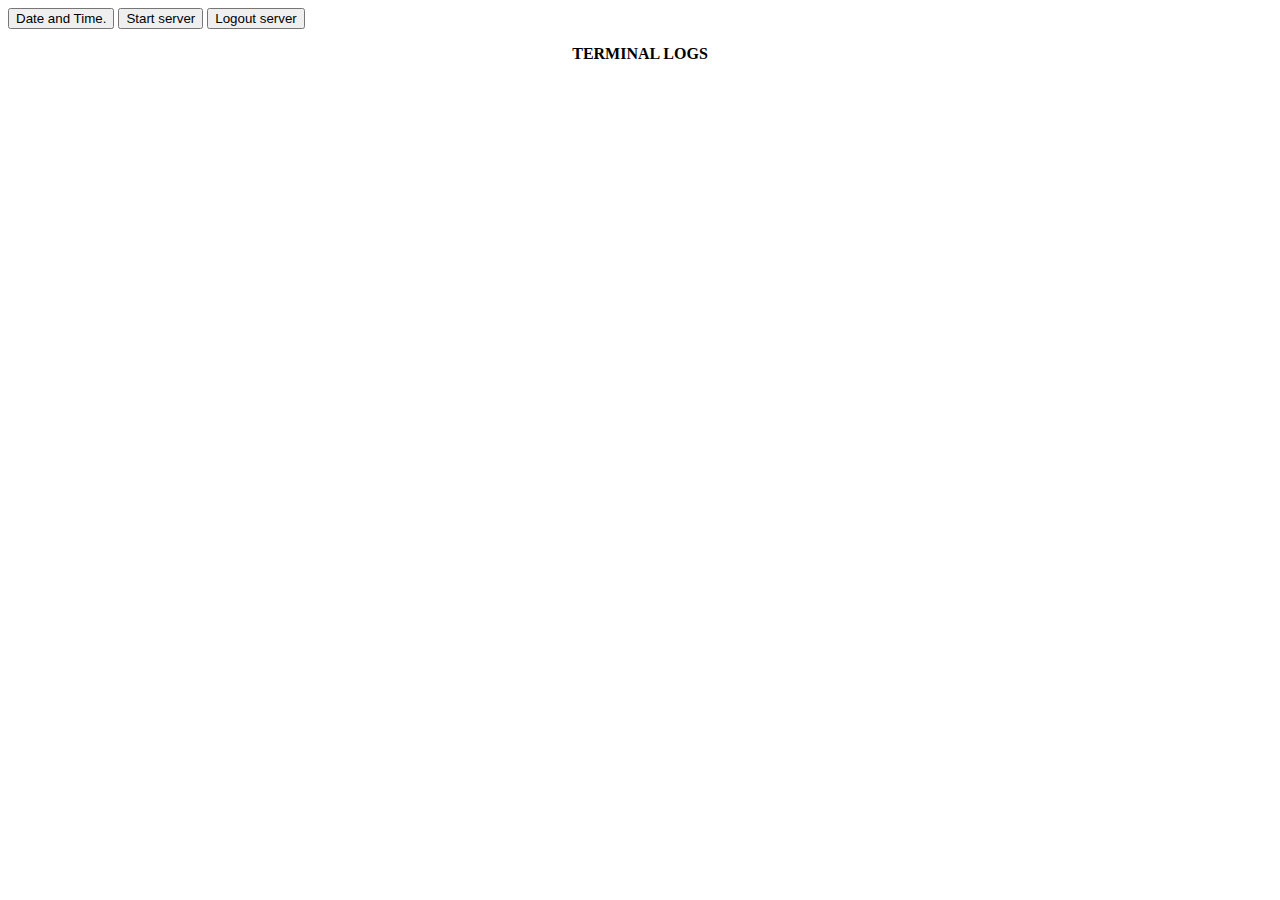
<file: index.html>
<!DOCTYPE HTML>
<html  xmlns:th="http://www.thymeleaf.org" lang="en">
<html lang="en">
 
<head>
    <meta charset="UTF-8">
    <meta name="viewport" content="width=device-width, initial-scale=1.0">
    <meta http-equiv="X-UA-Compatible" content="ie=edge">
    <script src="script.js"></script>
    <link rel="stylesheet" href="styles.css">
    <title>FIX Terminal</title>
</head>
<body onload="loadIndex()">  
<button type="button"
        onclick="document.getElementById('demo').innerHTML = Date()">
       Date and Time.

</button>
<button type="button"
        onclick="startServer()">
    Start server

</button>
<button type="button"
        onclick="logoutServer()">
    Logout server

</button>

<p style="text-align: center;"><strong>TERMINAL LOGS</strong></p>
<table id="fixlog" style="border-collapse: collapse; width: 100%;" border="0"> </table>

</body>
</html>
</file>
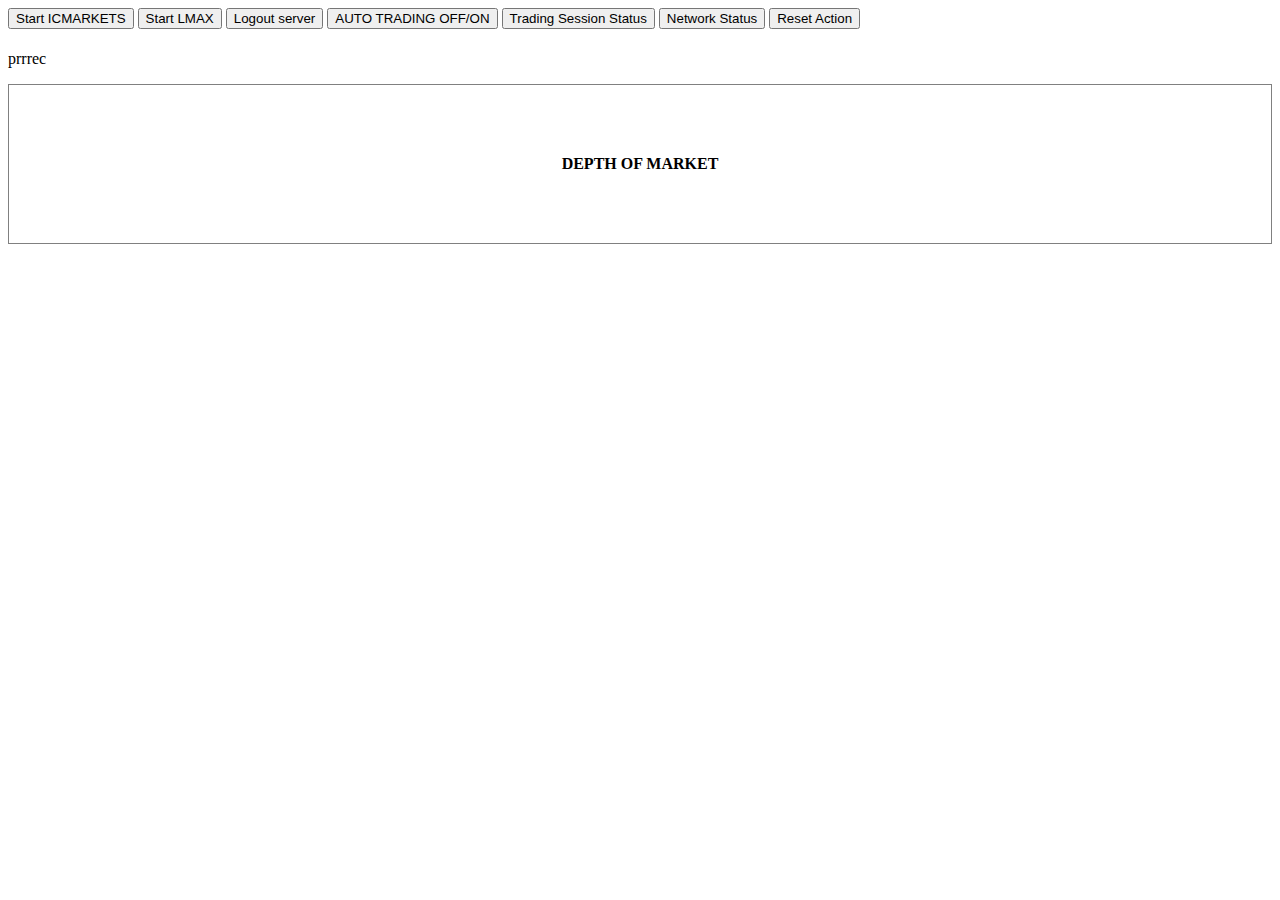
<file: dom.html>
<!DOCTYPE html>
<html lang="en">

<head>
    <meta charset="UTF-8">
    <meta name="viewport" content="width=device-width, initial-scale=1.0">
    <meta http-equiv="X-UA-Compatible" content="ie=edge">
    <script src="script.js"></script>
    <link rel="stylesheet" href="styles.css">
    <title>FIX DOM</title>
</head>
<body onload="loadDoM()">  
<button type="button"
        onclick="startServer(1)">
    Start ICMARKETS
</button>

<button type="button"
        onclick="startServer(2)">
    Start LMAX
</button>

<button type="button"
        onclick="logoutServer()">
    Logout server
</button>

<button type="button" onclick="globalAutoTradingSwitch()">
    AUTO TRADING OFF/ON
</button>  

<button type="button"
        onclick="sendTradingSessionStatusRequest()">
    Trading Session Status
</button>  



<button type="button"
        onclick="sendNetworkStatusRequest()">
    Network Status
</button>  


<button type="button"
        onclick="resetAllMaps()">
    Reset Action
</button>  



<br>
<h1 id="instrumentSymbol"></h1>
<p id="instrumentDesc"></p>
<p id="instrumentPrecision">prrrec</p>


<table style="border-collapse: collapse; width: 100%; height: 160px;" border="1">
  <tbody>
  <tr style="height: 142px;">
    <td style="width: 30.2557%; height: 142px;">
  
      <p style="text-align: center;"><strong>DEPTH OF MARKET</strong></p>
      <table id="dom_tab" style="border-collapse: collapse; width: 100%;font-size:12px;" border="1"> </table>


    </td>
  </tr>
  </tbody>
</table>
<p>&nbsp;</p>
</body>
</html>
</file>
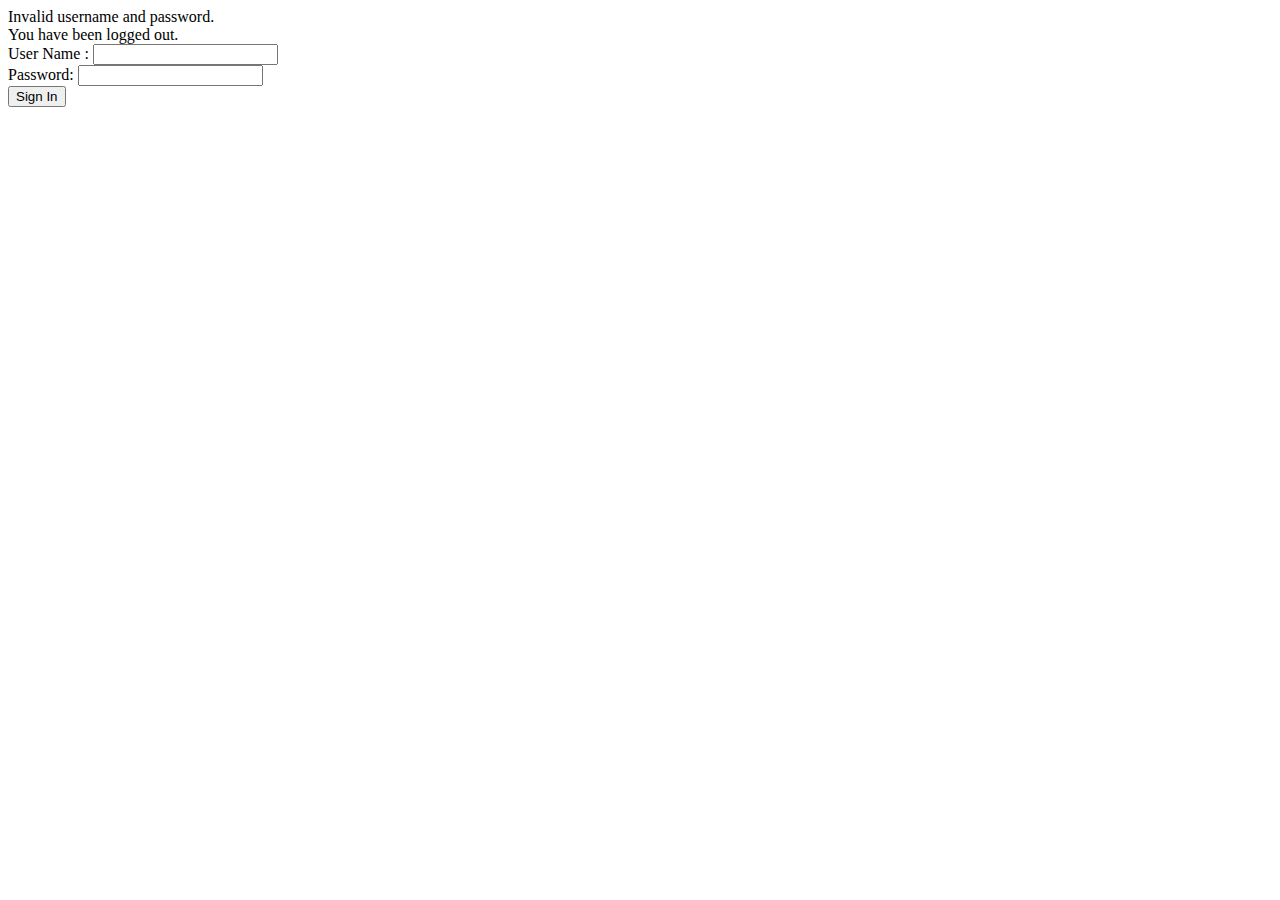
<file: login.html>
<!DOCTYPE html>
<html xmlns="http://www.w3.org/1999/xhtml" xmlns:th="https://www.thymeleaf.org"
      xmlns:sec="https://www.thymeleaf.org/thymeleaf-extras-springsecurity3">
<head>
    <title>Spring Security Example </title>
</head>
<body>
<div th:if="${param.error}">
    Invalid username and password.
</div>
<div th:if="${param.logout}">
    You have been logged out.
</div>
<form th:action="@{/login}" method="post">
    <div><label> User Name : <input type="text" name="username"/> </label></div>
    <div><label> Password: <input type="password" name="password"/> </label></div>
    <div><input type="submit" value="Sign In"/></div>
</form>
</body>
</html>
</file>
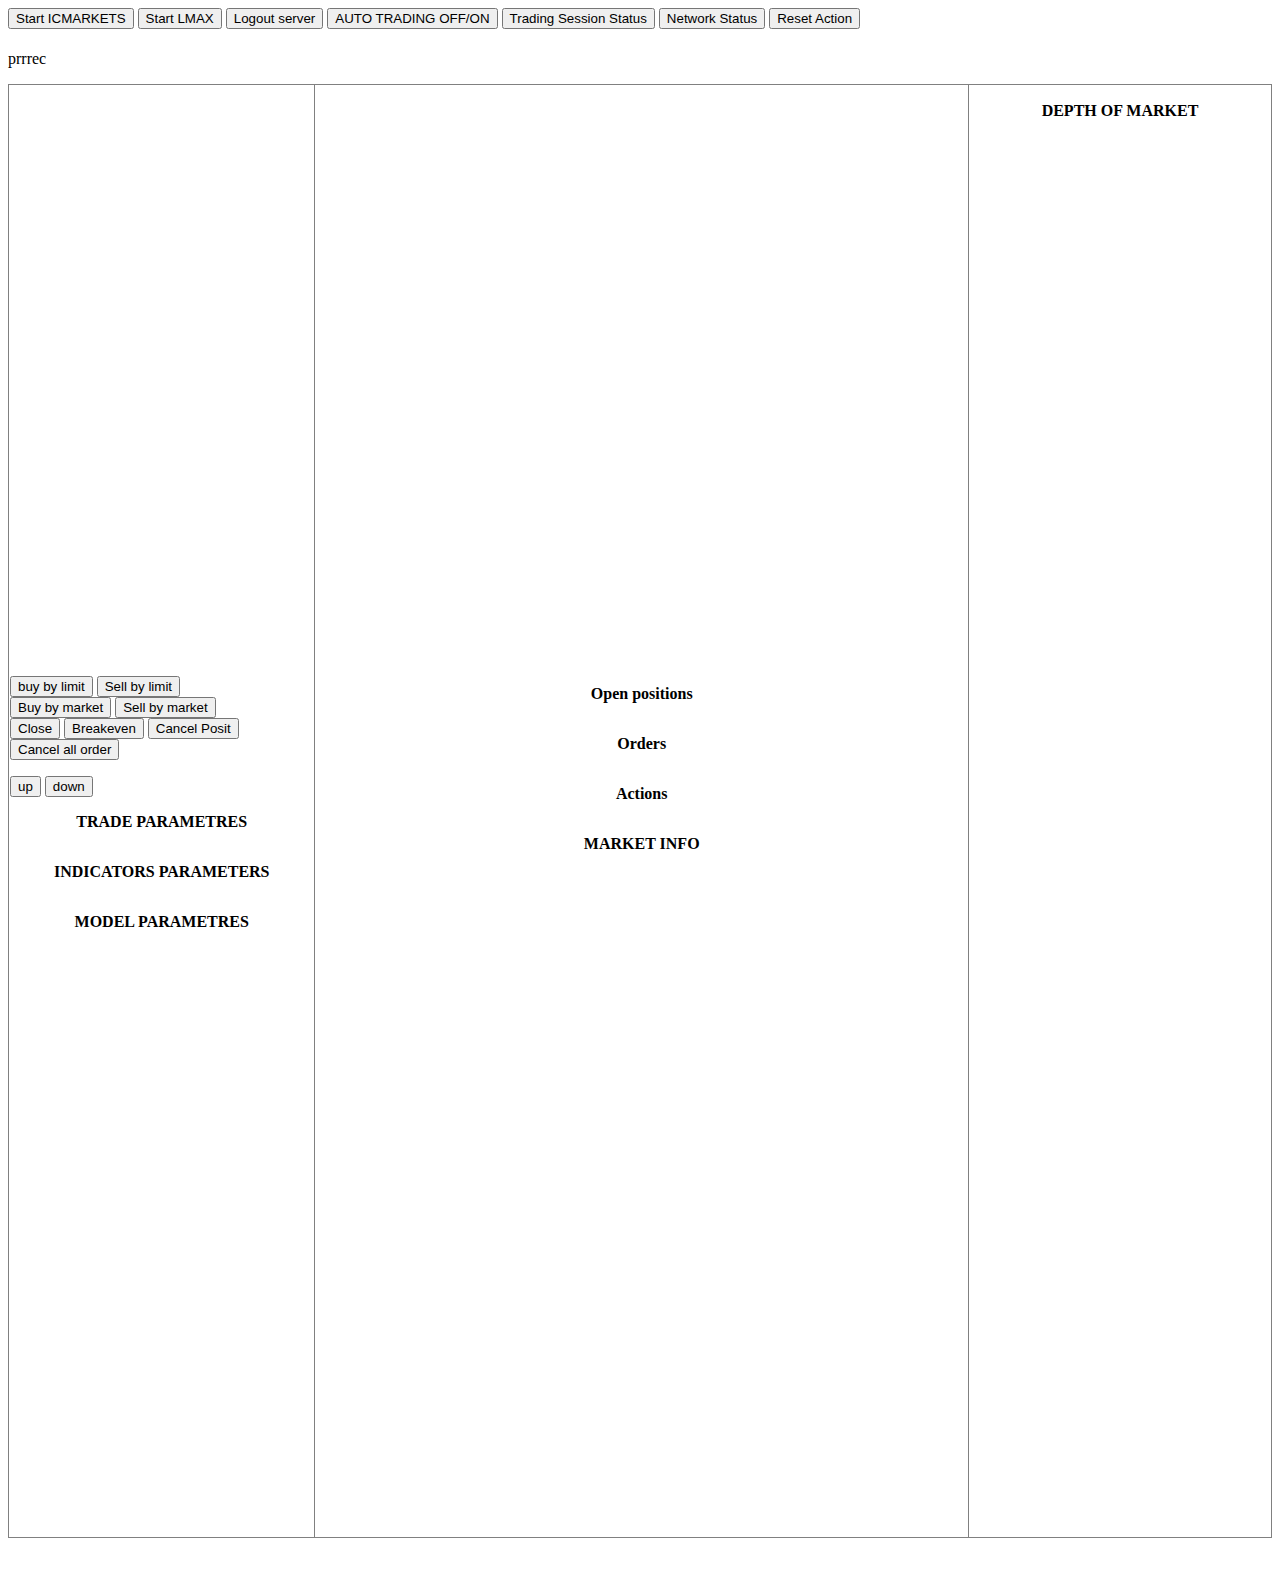
<file: monitor.html>
<!DOCTYPE html>
<html lang="en">

<head>
    <meta charset="UTF-8">
    <meta name="viewport" content="width=device-width, initial-scale=1.0">
    <meta http-equiv="X-UA-Compatible" content="ie=edge">
    <script src="script.js"></script>
    <link rel="stylesheet" href="styles.css">
    <title>FIX Monitor</title>
</head>
<body onload="loadMonitor()">  
<button type="button"
        onclick="startServer(1)">
    Start ICMARKETS
</button>

<button type="button"
        onclick="startServer(2)">
    Start LMAX
</button>

<button type="button"
        onclick="logoutServer()">
    Logout server
</button>

<button type="button" onclick="globalAutoTradingSwitch()">
    AUTO TRADING OFF/ON
</button>  

<button type="button"
        onclick="sendTradingSessionStatusRequest()">
    Trading Session Status
</button>  



<button type="button"
        onclick="sendNetworkStatusRequest()">
    Network Status
</button>  


<button type="button"
        onclick="resetAllMaps()">
    Reset Action
</button>  



<br>
<h1 id="instrumentSymbol"></h1>
<p id="instrumentDesc"></p>
<p id="instrumentPrecision">prrrec</p>


<table style="border-collapse: collapse; width: 100%; height: 160px;" border="1">
  <tbody>
  <tr style="height: 142px;">
    <td style="width: 30.2557%; height: 142px;">
      <button accesskey="l" type="button" onclick="tradeByMarket('buy_limit')"> buy by limit </button>
      <button accesskey="d" type="button" onclick="tradeByMarket('sell_limit')"> Sell by limit </button>
      <br>
      <button accesskey="b" type="button" onclick="tradeByMarket('buy')"> Buy by market</button>
      <button accesskey="s" type="button" onclick="tradeByMarket('sell')"> Sell by market </button>
      <br>
      <button accesskey="c" type="button" onclick="tradeByMarket('close')"> Close </button>
      <button accesskey="r" type="button" onclick="tradeByMarket('breakeven')"> Breakeven </button>
      <button type="button" onclick="tradeByMarket('cancel_posit')"> Cancel Posit </button>
      <br>
      <button accesskey="o" type="button" onclick="tradeByMarket('cancel_all_ord')"> Cancel all order </button>
      <!-- <button type="button" onclick="tradeByMarket('cancel_all_pen')"> Cancel all pending orders </button> -->

      <p id="actionInfo"></p>
      <p id="actionErr"></p>
      <button type="button" onclick="chageParam('set-up','par_quantity')"> up </button>
      <button type="button" onclick="chageParam('set-down','par_quantity')"> down </button>

      <p style="text-align: center;"><strong>TRADE PARAMETRES</strong></p>
      <table id="trade_params_tab" style="border-collapse: collapse; width: 100%;" border="1"> </table>

      <p style="text-align: center;"><strong>INDICATORS PARAMETERS</strong></p>
      <table id="indcators_parameters_tab" style="border-collapse: collapse; width: 100%;" border="1"> </table>

      <p style="text-align: center;"><strong>MODEL PARAMETRES</strong></p>
      <table id="mm_parameters_tab" style="border-collapse: collapse; width: 100%;" border="1"> </table>

    </td>

    <td style="width: 69.7443%; height: 142px;">
      <p style="text-align: center;"><strong>Open positions</strong></p>
      <table id="position_data_tab" style="border-collapse: collapse; width: 100%;" border="1"> </table>

      <p style="text-align: center;"><strong>Orders</strong></p>
      <table id="orders_data_tab" style="border-collapse: collapse; width: 100%;" border="1"> </table>

      <p style="text-align: center;"><strong>Actions</strong></p>
      <table id="actions_tab" style="border-collapse: collapse; width: 100%;" border="1"> </table>


<!--       <p style="text-align: center;"><strong>MARKET</strong></p>


          <table style="border-collapse: collapse; width: 100%; height: 160px;" border="1">
          <tbody>
            <tr>
              <td>
                <table id="market_data_tab" style="border-collapse: collapse; width: 100%;" border="1"> </table>
              </td>
              <td>
              <table id="market_model_tab" style="border-collapse: collapse; width: 100%;" border="1"> </table>
              </td>
          </tr>
          </tbody>
        </table>
 -->
      <p style="text-align: center;"><strong>MARKET INFO</strong></p>
       <table id="market_info_tab" style="border-collapse: collapse; width: 100%;font-size:12px;" border="1"> </table>

      <p>&nbsp;</p>
      <p>&nbsp;</p>


    </td>
    <td>
      <p style="text-align: center;"><strong>DEPTH OF MARKET</strong></p>
       <div id="tableContainer" style="width: 300px; height: 1400px; overflow: auto;">
         <table id="dom_tab" style="border-collapse: collapse; width: 100%;font-size:10px;  " border="1"> </table>
      </div>
   </td>


  </tr>
  </tbody>
</table>
<p>&nbsp;</p>
</body>
</html>
</file>
<file: styles.css>
#plain {
    border: 1px solid red;
    max-width: 200px;
    height: 300px;
    margin: 0 auto;
    display: block;
}
 
a {
    display: block;
}
</file>
